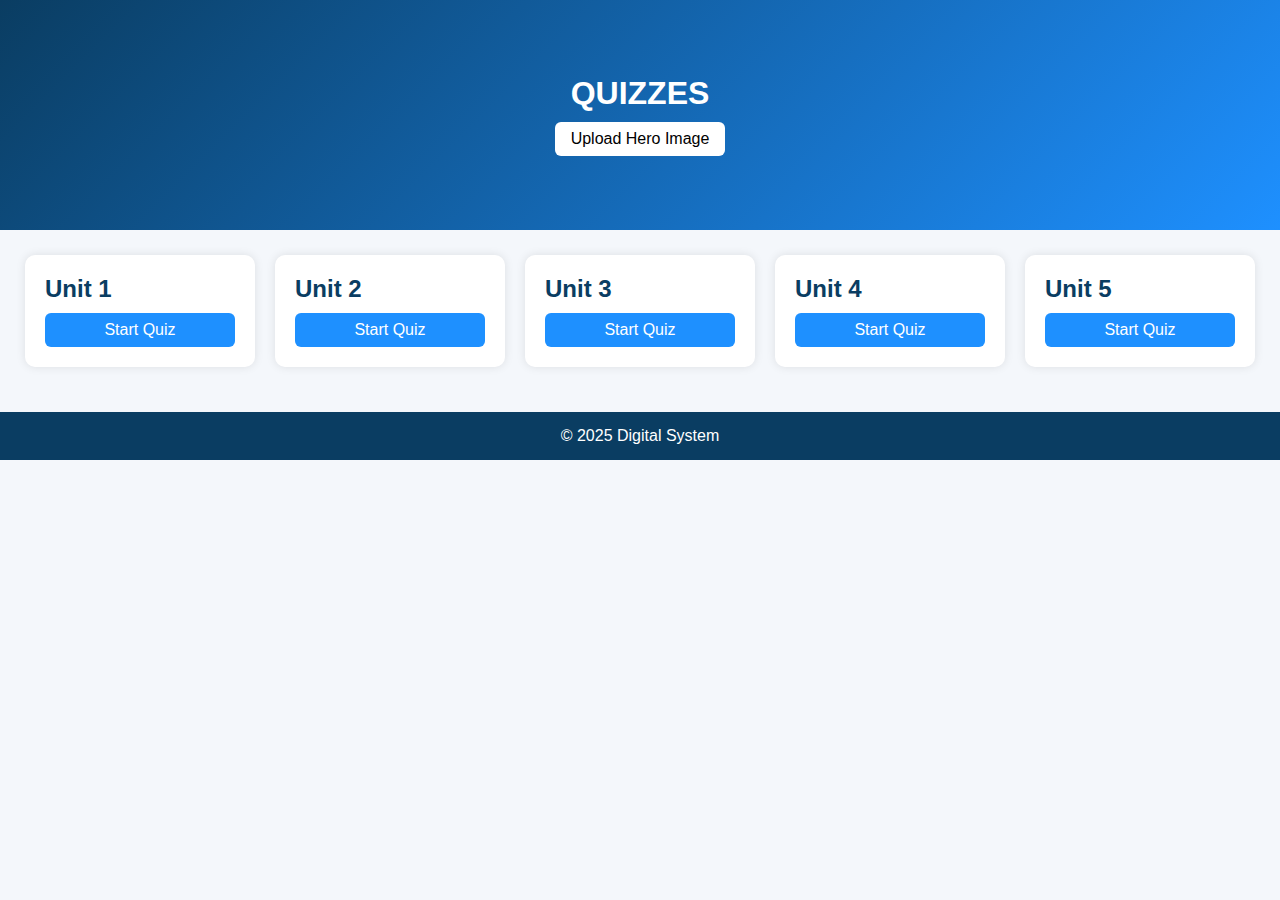
<file: quiz.html>
<!DOCTYPE html>
<html>
<head>
  <title>Quiz</title>
  <meta name="viewport" content="width=device-width, initial-scale=1">
  <link rel="stylesheet" href="style.css">
</head>
<body>

<section class="hero">
  <img id="heroImage">
  <div class="hero-text">
    <h1>QUIZZES</h1>
    <input type="file" id="imageUpload">
    <label class="upload-btn" for="imageUpload">Upload Hero Image</label>
  </div>
</section>

<section class="units">
  <div class="unit-card"><h2>Unit 1</h2><a href="#" class="download-btn">Start Quiz</a></div>
  <div class="unit-card"><h2>Unit 2</h2><a href="#" class="download-btn">Start Quiz</a></div>
  <div class="unit-card"><h2>Unit 3</h2><a href="#" class="download-btn">Start Quiz</a></div>
  <div class="unit-card"><h2>Unit 4</h2><a href="#" class="download-btn">Start Quiz</a></div>
  <div class="unit-card"><h2>Unit 5</h2><a href="#" class="download-btn">Start Quiz</a></div>
</section>

<footer>© 2025 Digital System</footer>
<script src="script.js"></script>
</body>
</html>
</file>
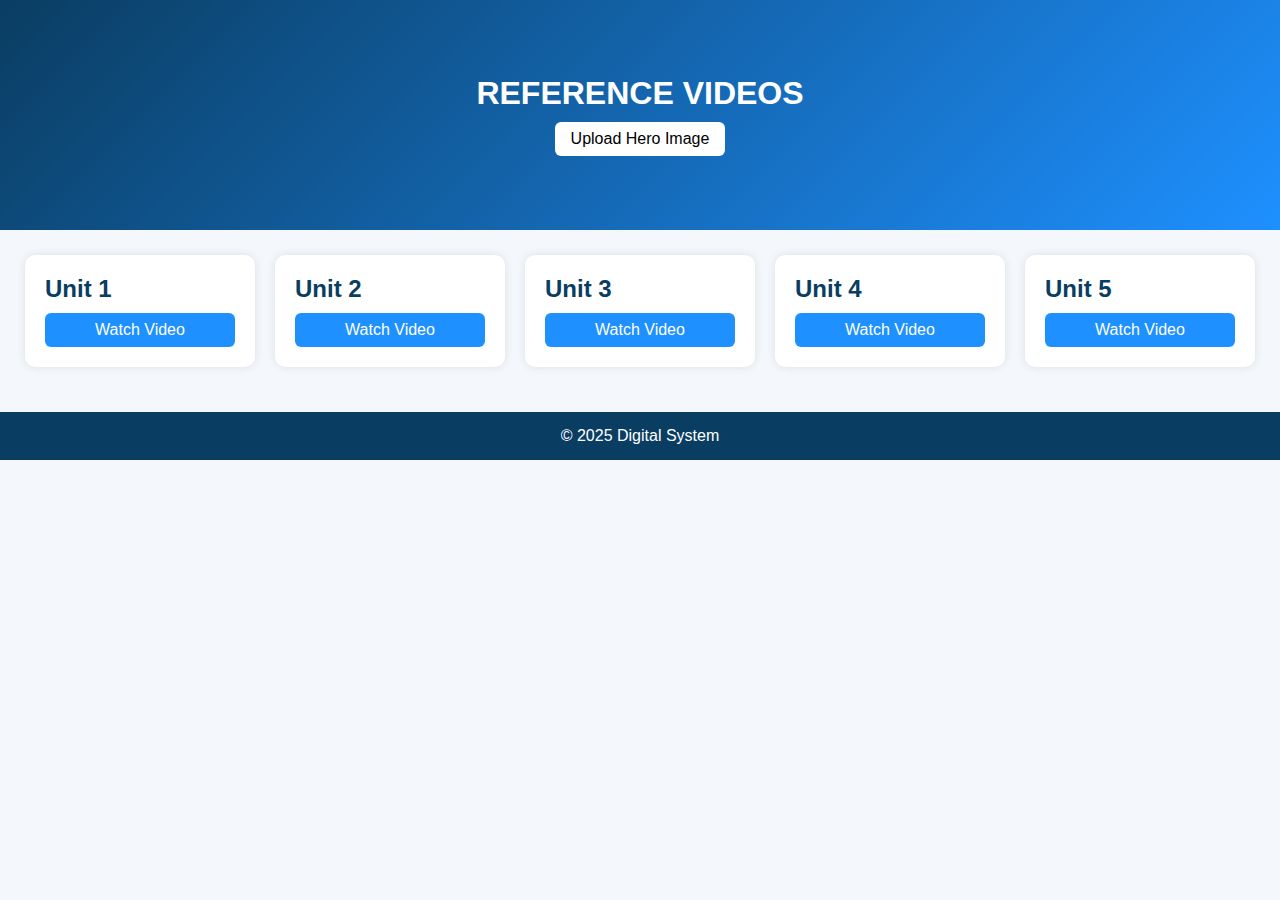
<file: videos.html>
<!DOCTYPE html>
<html>
<head>
  <title>Videos</title>
  <meta name="viewport" content="width=device-width, initial-scale=1">
  <link rel="stylesheet" href="style.css">
</head>
<body>

<section class="hero">
  <img id="heroImage">
  <div class="hero-text">
    <h1>REFERENCE VIDEOS</h1>
    <input type="file" id="imageUpload">
    <label class="upload-btn" for="imageUpload">Upload Hero Image</label>
  </div>
</section>

<section class="units">
  <div class="unit-card"><h2>Unit 1</h2><a href="#" class="download-btn">Watch Video</a></div>
  <div class="unit-card"><h2>Unit 2</h2><a href="#" class="download-btn">Watch Video</a></div>
  <div class="unit-card"><h2>Unit 3</h2><a href="#" class="download-btn">Watch Video</a></div>
  <div class="unit-card"><h2>Unit 4</h2><a href="#" class="download-btn">Watch Video</a></div>
  <div class="unit-card"><h2>Unit 5</h2><a href="#" class="download-btn">Watch Video</a></div>
</section>

<footer>© 2025 Digital System</footer>
<script src="script.js"></script>
</body>
</html>
</file>
<file: style.css>
*{margin:0;padding:0;box-sizing:border-box;font-family:Arial;}
body{background:#f4f7fb}
.hero{height:230px;background:linear-gradient(135deg,#0a3d62,#1e90ff);display:flex;align-items:center;justify-content:center;position:relative}
.hero img{position:absolute;width:100%;height:100%;object-fit:cover;display:none}
.hero-text{color:#fff;text-align:center;z-index:2}
.upload-btn{background:#fff;color:#000;padding:8px 16px;border-radius:6px;cursor:pointer;display:inline-block;margin-top:10px}
input{display:none}

.menu{display:grid;grid-template-columns:repeat(auto-fit,minmax(140px,1fr));gap:15px;padding:25px}
.menu-btn{background:#1e90ff;color:white;padding:18px;text-align:center;text-decoration:none;border-radius:10px}

.units{padding:25px;display:grid;grid-template-columns:repeat(auto-fit,minmax(220px,1fr));gap:20px}
.unit-card{background:#fff;padding:20px;border-radius:10px;box-shadow:0 0 10px rgba(0,0,0,0.1)}
.unit-card h2{color:#0a3d62;margin-bottom:10px}
.download-btn{display:block;background:#1e90ff;color:#fff;text-align:center;padding:8px;border-radius:6px;text-decoration:none}

footer{text-align:center;padding:15px;background:#0a3d62;color:#fff;margin-top:20px}
</file>
